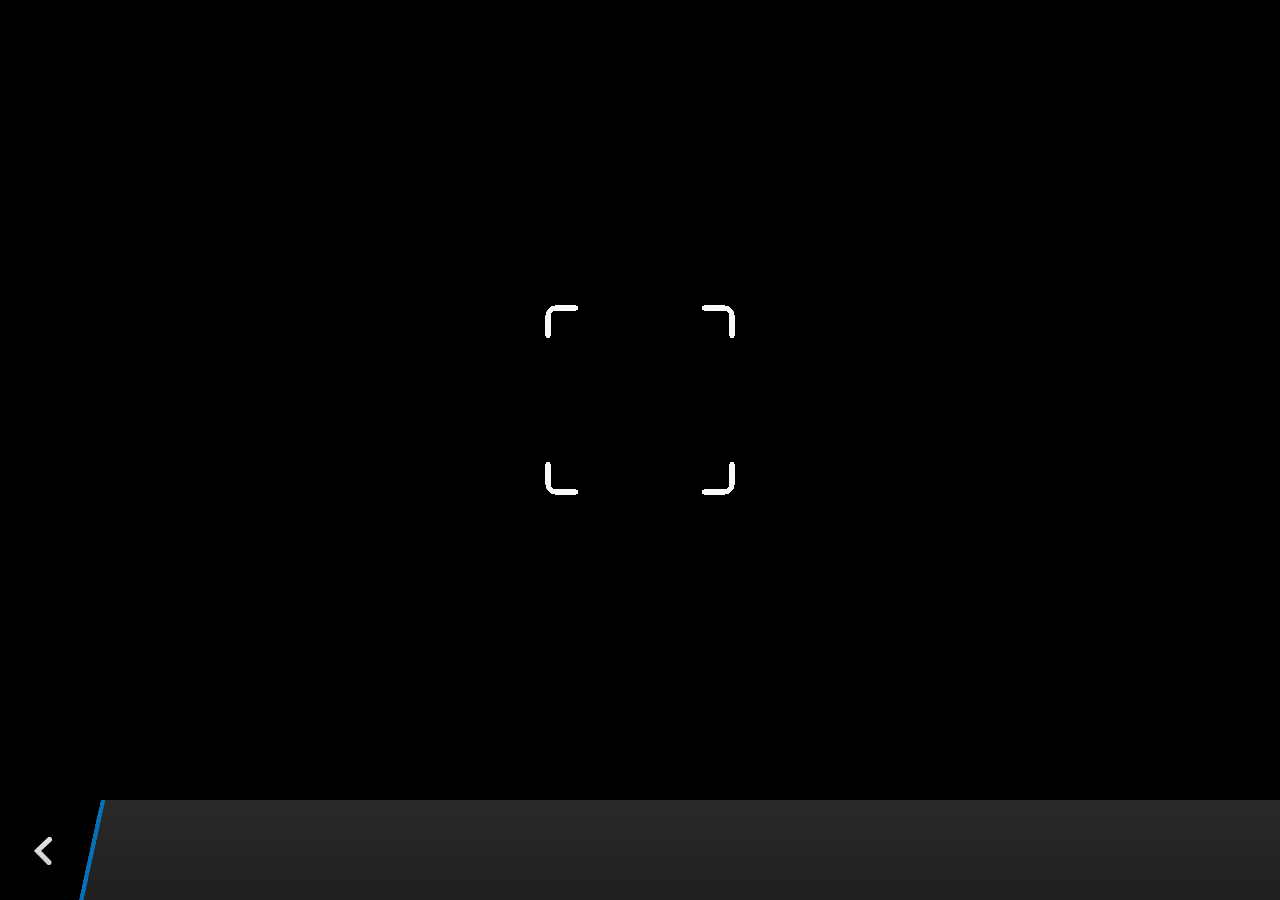
<file: quartett/plugins/org.apache.cordova.camera/www/blackberry10/assets/camera.html>
<!--
 Licensed under the Apache License, Version 2.0 (the "License");
 you may not use this file except in compliance with the License.
 You may obtain a copy of the License at

 http://www.apache.org/licenses/LICENSE-2.0

 Unless required by applicable law or agreed to in writing, software
 distributed under the License is distributed on an "AS IS" BASIS,
 WITHOUT WARRANTIES OR CONDITIONS OF ANY KIND, either express or implied.
 See the License for the specific language governing permissions and
 limitations under the License.
 -->
<!DOCTYPE HTML>
<html lang="en">
    <head>
        <meta charset="utf-8">
        <script src="camera.js" type="text/javascript"></script>
        <script>
            var meta = document.createElement("meta");
            meta.setAttribute('name','viewport');
            meta.setAttribute('content','initial-scale='+ (1/window.devicePixelRatio) + ',user-scalable=no');
            document.getElementsByTagName('head')[0].appendChild(meta);
        </script>
    </head>
    <style type="text/css">
        body {
            background-color: black;
        }
        .action-bar {
            position: fixed;
            left: 0px;
            bottom: 0px;
            height: 100px;
            width: 100%;
            background-image: linear-gradient(rgb(41, 41, 41), rgb(32, 32, 32));
        }
        .action-bar-back {
            width: 78px;
            height: 100px;
            background-color: black;
        }
        .action-bar-divider {
            position: fixed;
            bottom: 0px;
            left: 78px;
            width: 28px;
            height: 100px;
            background-image: url([data-uri]);
        }
        .action-bar-back-button {
            position: fixed;
            bottom: 35px;
            left: 34px;
            width: 18px;
            height: 28px;
            background-image: url([data-uri]);
        }
        .camera-cross-hairs {
            position: fixed;
            top: 50%;
            left: 50%;
            -webkit-transform: translate(-50%, -147px);
            width: 194px;
            height: 195px;
            background-image: url([data-uri]); 
        }
    </style>
    <body>
        <div id="camera">
            <video id="v"></video>
            <div class="camera-cross-hairs"></div>
        </div>
        <canvas id="c" style="display: none;"></canvas>
        <div class="action-bar">
            <div id="back" class="action-bar-back">
                <div class="action-bar-back-button"></div>
            </div>
            <div class="action-bar-divider"></div>
        </div>
    </body>
</html>
</file>
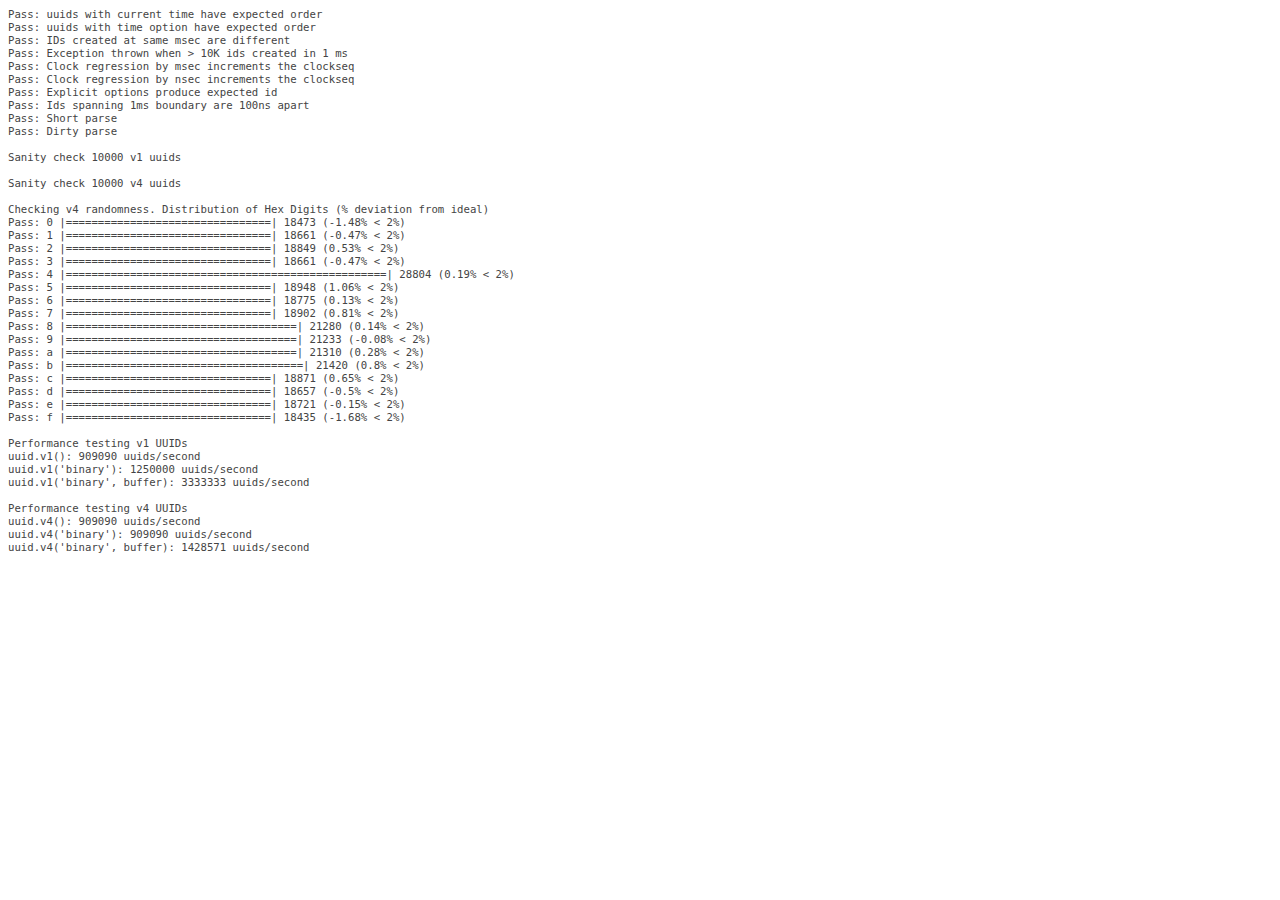
<file: quartett/platforms/wp8/cordova/node_modules/node-uuid/test/test.html>
<html>
  <head>
    <style>
      div {
        font-family: monospace;
        font-size: 8pt;
      }
      div.log {color: #444;}
      div.warn {color: #550;}
      div.error {color: #800; font-weight: bold;}
    </style>
    <script src="../uuid.js"></script>
  </head>
  <body>
    <script src="./test.js"></script>
  </body>
</html>
</file>
